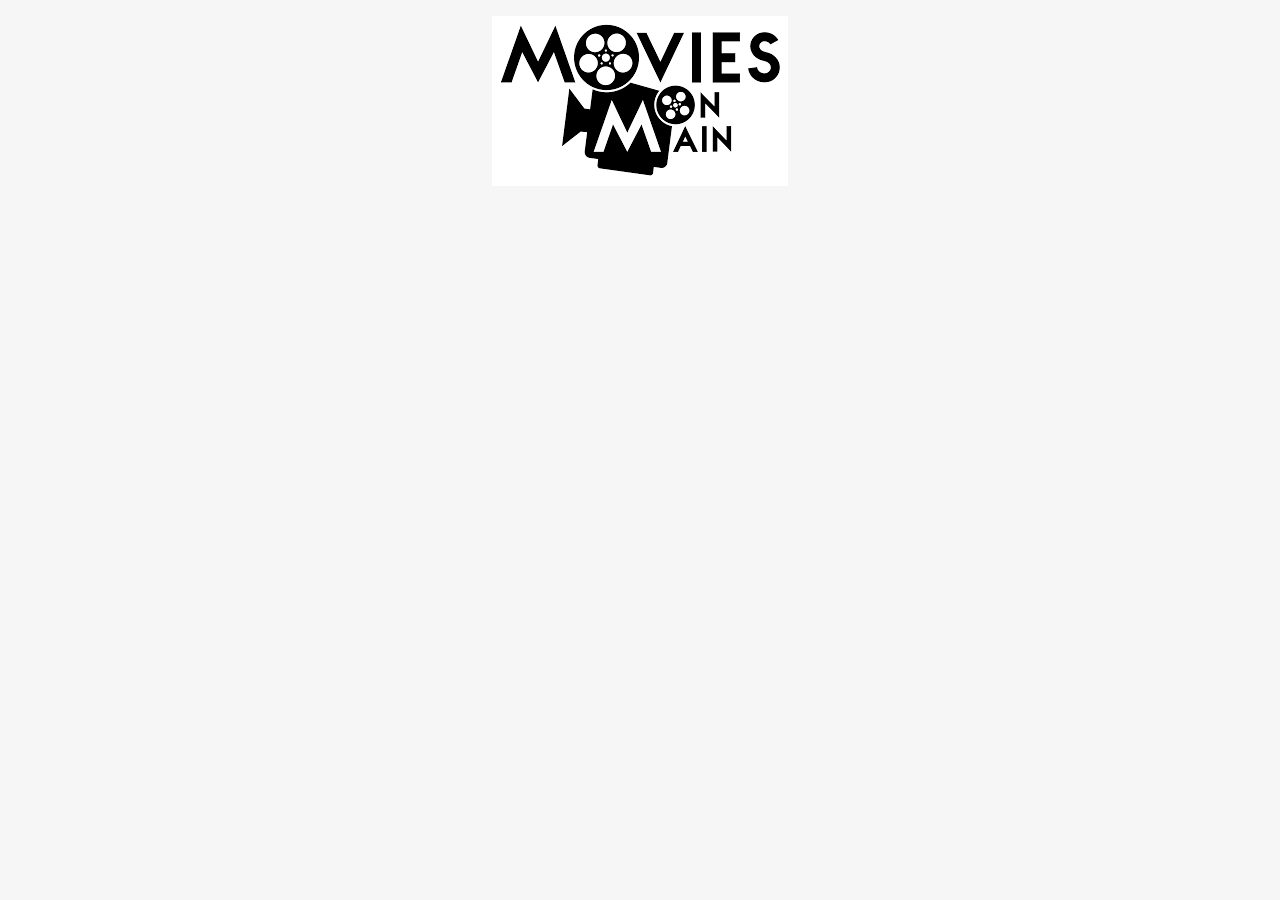
<file: index.html>
<!DOCTYPE html>
<html>

<head>
  <meta charset="UTF-8">
  <meta name="viewport" content="width=device-width, initial-scale=1.0">

  <title>Movie</title>
  
  <link href="https://fonts.googleapis.com/css?family=Dosis:400,700" rel="stylesheet">
  <link href="style.css" rel="stylesheet">

</head>

<body>

  <div id="root"></div>

  <script src="script.js"></script>
</body>

</html>
</file>
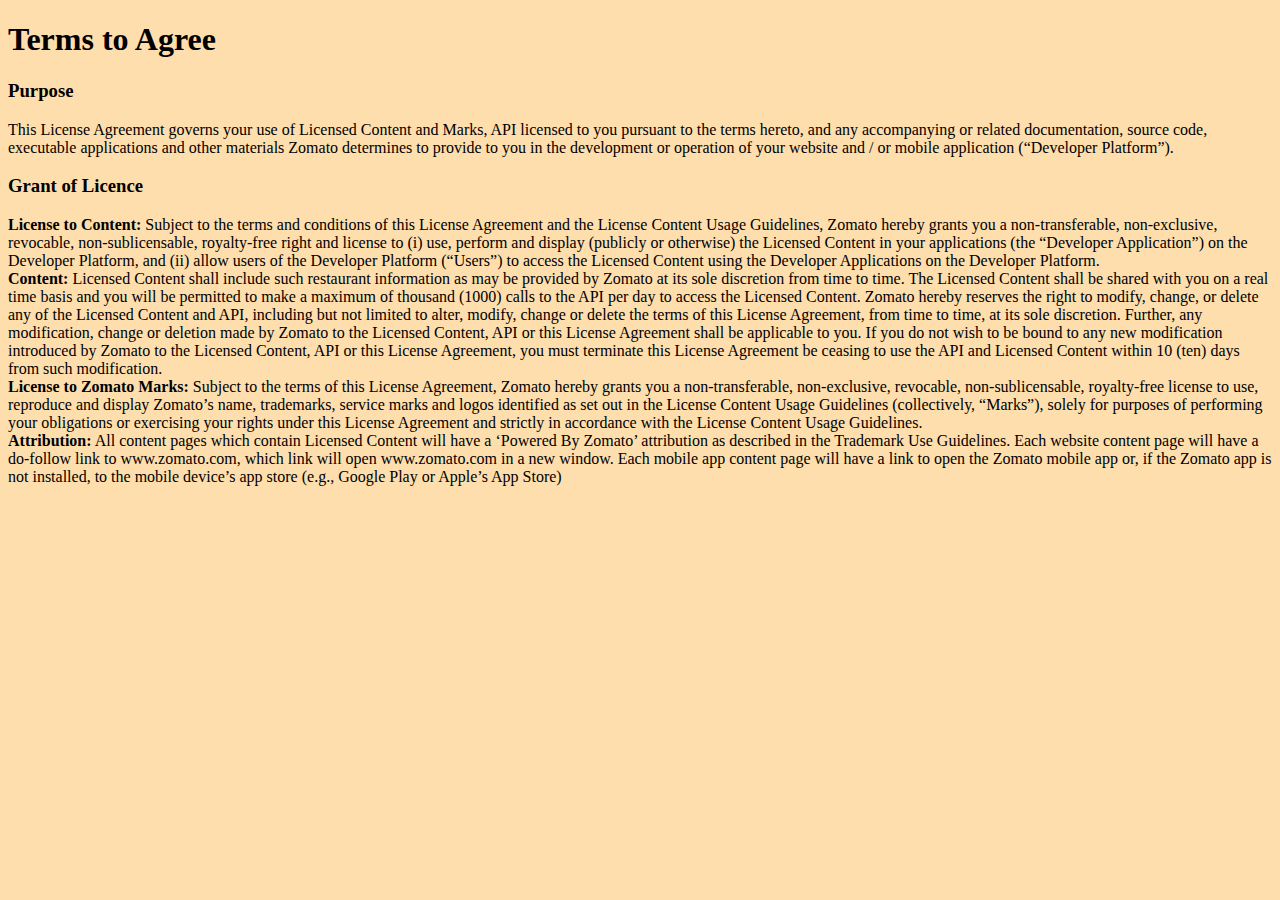
<file: terms.html>
<!DOCTYPE html>
<html>
<head><h1>Terms to Agree</h1></head>
<body style="background-color: navajowhite;">
    <h3>Purpose</h3>
    <p>This License Agreement governs your use of Licensed Content and Marks, API licensed to you pursuant to the terms hereto, and any accompanying or related documentation, source code, executable applications and other materials Zomato determines to provide to you in the development or operation of your website and / or mobile application (“Developer Platform”).</p>
    <h3>Grant of Licence</h3>
    <li><b>License to Content:</b> Subject to the terms and conditions of this License Agreement and the License Content Usage Guidelines, Zomato hereby grants you a non-transferable, non-exclusive, revocable, non-sublicensable, royalty-free right and license to (i) use, perform and display (publicly or otherwise) the Licensed Content in your applications (the “Developer Application”) on the Developer Platform, and (ii) allow users of the Developer Platform (“Users”) to access the Licensed Content using the Developer Applications on the Developer Platform.</li>
    <li><b>Content:</b> Licensed Content shall include such restaurant information as may be provided by Zomato at its sole discretion from time to time. The Licensed Content shall be shared with you on a real time basis and you will be permitted to make a maximum of thousand (1000) calls to the API per day to access the Licensed Content. Zomato hereby reserves the right to modify, change, or delete any of the Licensed Content and API, including but not limited to alter, modify, change or delete the terms of this License Agreement, from time to time, at its sole discretion. Further, any modification, change or deletion made by Zomato to the Licensed Content, API or this License Agreement shall be applicable to you. If you do not wish to be bound to any new modification introduced by Zomato to the Licensed Content, API or this License Agreement, you must terminate this License Agreement be ceasing to use the API and Licensed Content within 10 (ten) days from such modification.
        </li>
        <li><b>License to Zomato Marks:</b> Subject to the terms of this License Agreement, Zomato hereby grants you a non-transferable, non-exclusive, revocable, non-sublicensable, royalty-free license to use, reproduce and display Zomato’s name, trademarks, service marks and logos identified as set out in the License Content Usage Guidelines (collectively, “Marks”), solely for purposes of performing your obligations or exercising your rights under this License Agreement and strictly in accordance with the License Content Usage Guidelines.</li>
        <li><b>Attribution:</b> All content pages which contain Licensed Content will have a ‘Powered By Zomato’ attribution as described in the Trademark Use Guidelines. Each website content page will have a do-follow link to www.zomato.com, which link will open www.zomato.com in a new window. Each mobile app content page will have a link to open the Zomato mobile app or, if the Zomato app is not installed, to the mobile device’s app store (e.g., Google Play or Apple’s App Store)</li>
</body>
</html>
</file>
<file: style.css>
* {
    box-sizing: border-box
  }
  
  html {
    -webkit-font-smoothing: antialiased;
    -moz-osx-font-smoothing: grayscale;
    font-family: 'Dosis', sans-serif;
    line-height: 1.6;
    color: #666;
    background: #F6F6F6;
  }
  
  #root {
    max-width: 1200px;
    margin: 0 auto;
  }
  
  h1 {
    text-align: center;
    padding: 1.5rem 2.5rem;
    background-image: linear-gradient(120deg, #817c80 0%, #c8cace 100%);
    margin: 0 0 2rem 0;
    font-size: 1.5rem;
    color: white;
  }
  
  img {
    display: block;
    margin: 1rem auto;
    max-width: 100%;
  }
  
  p {
    padding: 0 2.5rem 2.5rem;
    margin: 0;
  }
  
  .container {
    display: flex;
    flex-wrap: wrap;
  }
  
  .card {
    margin: 1rem;
    background: white;
    box-shadow: 2px 4px 25px rgba(0, 0, 0, .1);
    border-radius: 12px;
    overflow: hidden;
    transition: all .2s linear;
  }
  
  .card:hover {
    box-shadow: 2px 8px 45px rgba(0, 0, 0, .15);
    transform: translate3D(0, -2px, 0);
  }
  
  @media screen and (min-width: 600px) {
    .card {
      flex: 1 1 calc(50% - 2rem);
    }
  }
  
  @media screen and (min-width: 900px) {
    .card {
      flex: 1 1 calc(33% - 2rem);
    }
  }
  
  .card:nth-child(2n) h1 {
    background-image: linear-gradient(120deg, #84fab0 0%, #8fd3f4 100%);
  }
  
  .card:nth-child(4n) h1 {
    background-image: linear-gradient(120deg, #ff9a9e 0%, #fecfef 100%);
  }
  
  .card:nth-child(5n) h1 {
    background-image: linear-gradient(120deg, #ffc3a0 0%, #ffafbd 100%);
  }
</file>
